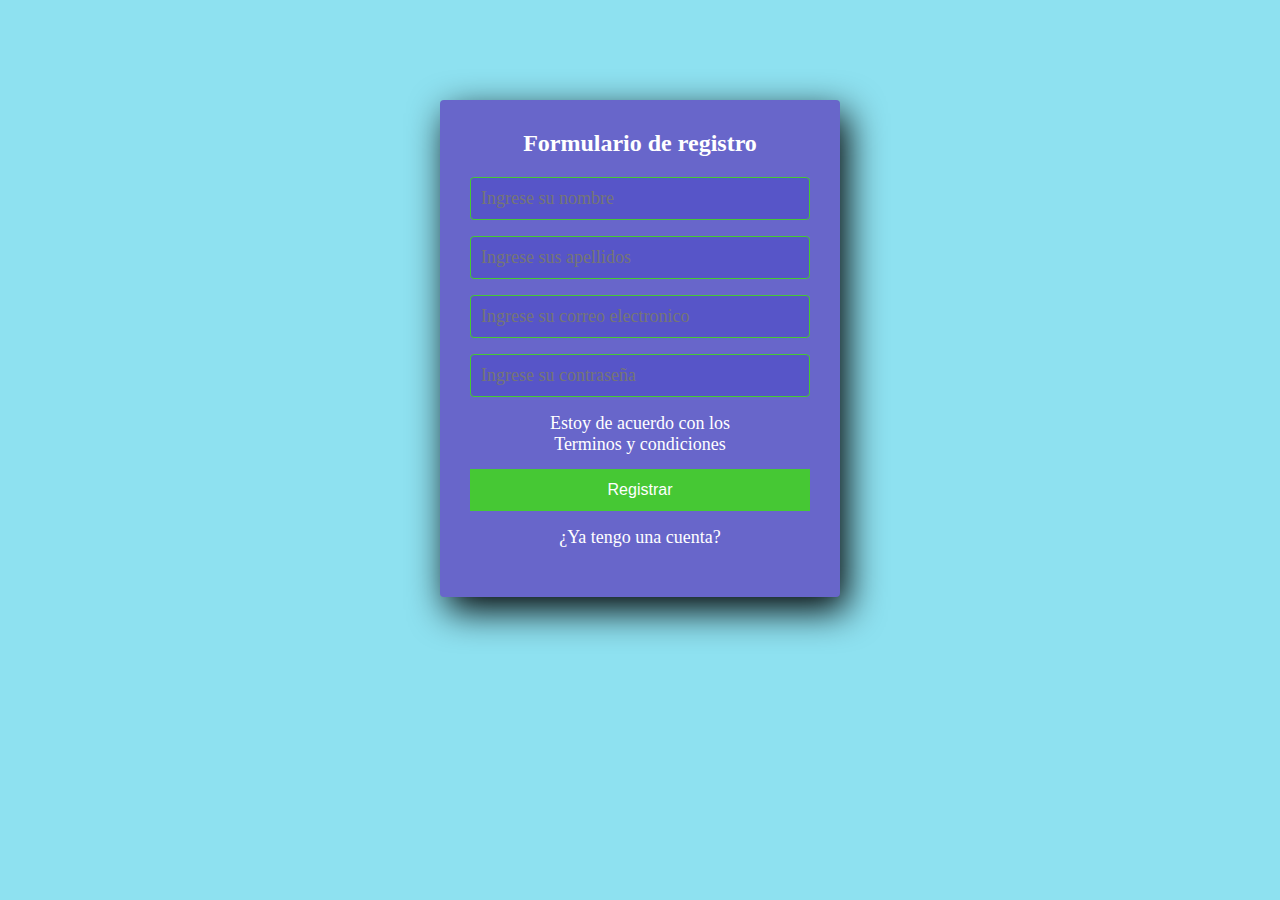
<file: Formulario_de_registro.html>
<!DOCTYPE html>
<html lang="es">
    <head>
        <meta charset = "UTF-8">
        <meta name="viewport" content="width=device=width, initial-scale=1">
        <meta http-equiv="X_UA_Compatible" content="ie=edge">
        <link rel="stylesheet" href="./style_Formulario.css">
        <title>Formulario Registro</title>
    </head>
    <body>
        <section class="form-register">
            <h4>Formulario de registro</h4>
            <input class="controls" type="text" name="nombres" id="nombres" placeholder="Ingrese su nombre">
            <input class="controls" type="text" name="apellidos" id="apellidos" placeholder="Ingrese sus apellidos">
            <input class="controls" type="email" name="correo" id="correo" placeholder="Ingrese su correo electronico">
            <input class="controls" type="password" name="contraseña" id="contraseña" placeholder="Ingrese su contraseña">
            <p>Estoy de acuerdo con los <br><a href="#">Terminos y condiciones</a></p>
            <input id= "boton_registrar" type="submit" value="Registrar">
            <p><a href="./index.html">¿Ya tengo una cuenta?</a></p>
        </section>
    </body>
</html>
</file>
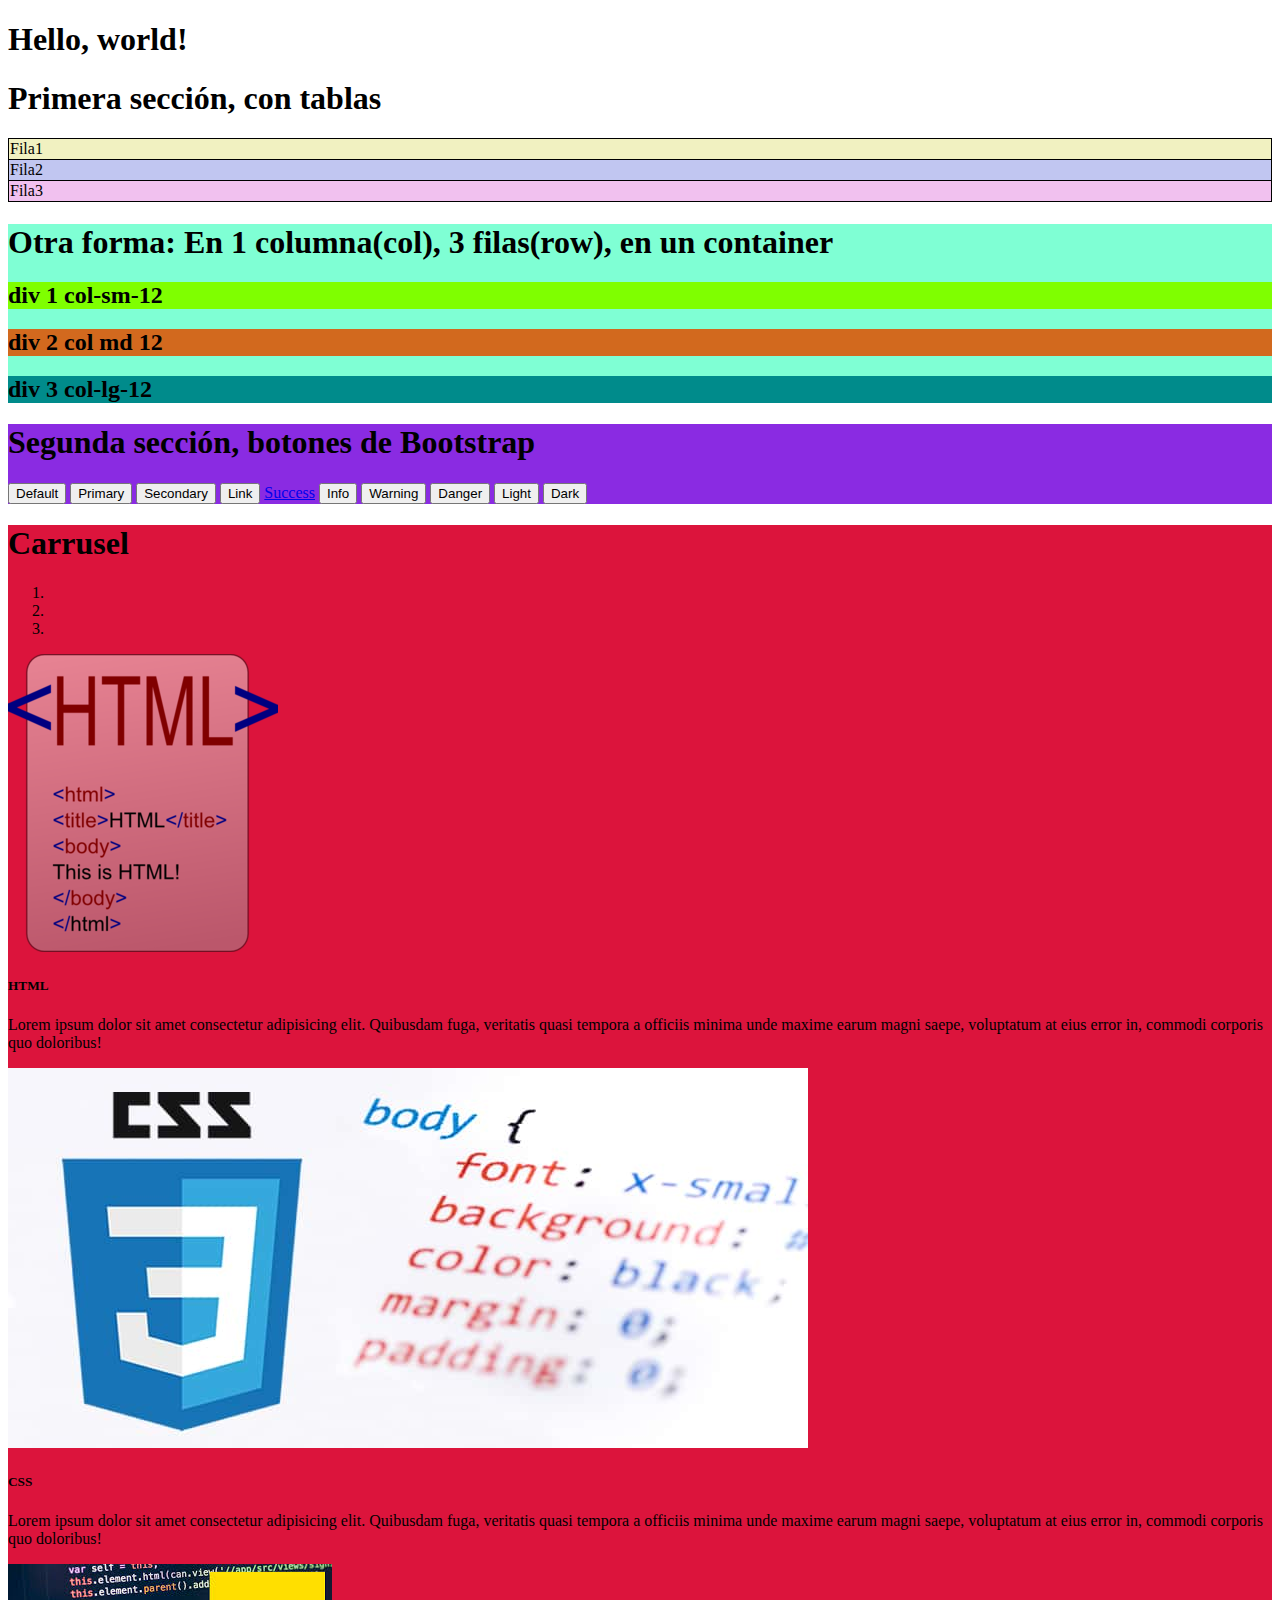
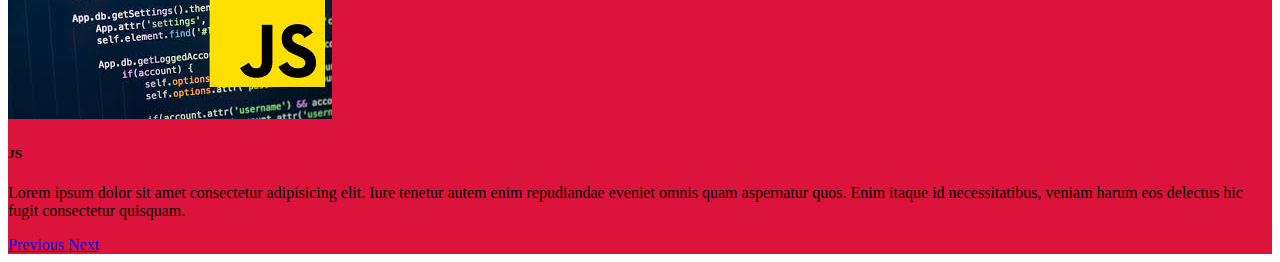
<file: Proyectos_Mijael/ProyectoPractica1/ProyectoPractica1.html>
<!doctype html>
<html lang="es">
  <head>
    <!-- Required meta tags -->
    <meta charset="utf-8">
    <meta name="viewport" content="width=device-width, initial-scale=1">
    <!--ESTILOS CSS PARA LA TABLA-->
    <style type="text/css">
        table, td, tr, th {
            border: 1px solid black;
            border-collapse: collapse;
        }
        #fila1{
            width: 100%;
            background-color: #f1f1c1;
        }
        #fila2{
            width: 100%;
            background-color: #c1c6f1;
        }
        #fila3{
            width: 100%;
            background-color: #f1c1ef;
        }   
      </style>
    <!-- Bootstrap CSS -->
    <link rel="stylesheet" href="https://cdn.jsdelivr.net/npm/bootstrap@4.5.3/dist/css/bootstrap.min.css" integrity="sha384-TX8t27EcRE3e/ihU7zmQxVncDAy5uIKz4rEkgIXeMed4M0jlfIDPvg6uqKI2xXr2" crossorigin="anonymous">

    <title>Hello, world!</title>
  </head>
  <body>
    <h1>Hello, world!</h1>

    <!-- Optional JavaScript; choose one of the two! -->

    <!-- Option 1: jQuery and Bootstrap Bundle (includes Popper) -->
    <script src="https://code.jquery.com/jquery-3.5.1.slim.min.js" integrity="sha384-DfXdz2htPH0lsSSs5nCTpuj/zy4C+OGpamoFVy38MVBnE+IbbVYUew+OrCXaRkfj" crossorigin="anonymous"></script>
    <script src="https://cdn.jsdelivr.net/npm/bootstrap@4.5.3/dist/js/bootstrap.bundle.min.js" integrity="sha384-ho+j7jyWK8fNQe+A12Hb8AhRq26LrZ/JpcUGGOn+Y7RsweNrtN/tE3MoK7ZeZDyx" crossorigin="anonymous"></script>

    <!-- Option 2: jQuery, Popper.js, and Bootstrap JS
    <script src="https://code.jquery.com/jquery-3.5.1.slim.min.js" integrity="sha384-DfXdz2htPH0lsSSs5nCTpuj/zy4C+OGpamoFVy38MVBnE+IbbVYUew+OrCXaRkfj" crossorigin="anonymous"></script>
    <script src="https://cdn.jsdelivr.net/npm/popper.js@1.16.1/dist/umd/popper.min.js" integrity="sha384-9/reFTGAW83EW2RDu2S0VKaIzap3H66lZH81PoYlFhbGU+6BZp6G7niu735Sk7lN" crossorigin="anonymous"></script>
    <script src="https://cdn.jsdelivr.net/npm/bootstrap@4.5.3/dist/js/bootstrap.min.js" integrity="sha384-w1Q4orYjBQndcko6MimVbzY0tgp4pWB4lZ7lr30WKz0vr/aWKhXdBNmNb5D92v7s" crossorigin="anonymous"></script>
    -->
    <section>
        <h1>Primera sección, con tablas</h1>
        <!--tabla, tr para filas, td para celda o columnas, th para encabezados-->
        <table style="width: 100%">
            <tr id="fila1">
                <td>Fila1</td>
            </tr>
            <tr id="fila2">
                <td>Fila2</td>
            </tr>
            <tr id="fila3">
                <td>Fila3</td>
            </tr>
        </table>
    </section>
    <section style="background-color:aquamarine">
        <h1>Otra forma: En 1 columna(col), 3 filas(row), en un container</h1>
        <div class="container">
            <div class="row">
                <div class="col-sm-12" style="background-color:chartreuse">
                    <h2>div 1 col-sm-12</h2>
                </div>
            </div>
            <div class="row">
                <div class="col-md-12" style="background-color:chocolate">
                    <h2>div 2 col md 12</h2>
                </div>
            </div>
            <div class="row">
                <div class="col-lg-12" style="background-color:darkcyan">
                    <h2>div 3 col-lg-12</h2>
                </div>
            </div>
        </div>
    </section>
    <section style="background-color:blueviolet">
        <h1>Segunda sección, botones de Bootstrap</h1>
        <div class="container">
            <div class="row">
                <div class="col-md-12">
                    <!--etiqueta button-->
                    <button class="btn btn-default">Default</button>
                    <button class="btn btn-primary">Primary</button>
                    <button class="btn btn-outline-secondary">Secondary</button>
                    <button class="btn btn-link">Link</button>
                    <!--etiqueta a-->
                    <a class="btn btn-success"href="#">Success</a>
                    <!--etiqueta input-->
                    <input type="submit" class="btn btn-info" value="Info">
                    <input type="button" class="btn btn-warning  btn-sm" value="Warning">
                    <input type="reset" class="btn btn-danger  btn-lg" value="Danger">
                    <!--etiqueta button type button-->
                    <button type="button" class="btn btn-light">Light</button>
                    <button type="button" class="btn btn-dark btn-block">Dark</button>
                </div>
            </div>
        </div>
    </section>
    <section style="background-color:crimson">
        <h1>Carrusel</h1>
        <div class="container-fluid">
            <div class="row">
                <div class="col-sm-12">
                    <div id="carouselExampleIndicators" class="carousel slide" data-ride="carousel">
                        <ol class="carousel-indicators">
                          <li data-target="#carouselExampleIndicators" data-slide-to="0" class="active"></li>
                          <li data-target="#carouselExampleIndicators" data-slide-to="1"></li>
                          <li data-target="#carouselExampleIndicators" data-slide-to="2"></li>
                        </ol>
                        <div class="carousel-inner">
                            <div class="carousel-item active">
                                <img class="d-block w-100" src="images/HTML.png" alt="First slide">
                                <div class="carousel-caption d-none d-md-block">
                                    <h5>HTML</h5>
                                    <p>Lorem ipsum dolor sit amet consectetur adipisicing elit. Quibusdam fuga, veritatis quasi tempora a officiis minima unde maxime earum magni saepe, voluptatum at eius error in, commodi corporis quo doloribus!</p>
                                </div>
                            </div>
                            <div class="carousel-item">
                                <img class="d-block w-100" src="images/CSS.jpg" alt="Second slide">
                                <div class="carousel-caption d-none d-md-block">
                                    <h5>CSS</h5>
                                    <p>Lorem ipsum dolor sit amet consectetur adipisicing elit. Quibusdam fuga, veritatis quasi tempora a officiis minima unde maxime earum magni saepe, voluptatum at eius error in, commodi corporis quo doloribus!</p>
                                </div>
                            </div>
                            <div class="carousel-item">
                                <img class="d-block w-100" src="images/JS.jpg" alt="Third slide">
                                <div class="carousel-caption d-none d-md-block">
                                    <h5>JS</h5>
                                    <p>Lorem ipsum dolor sit amet consectetur adipisicing elit. Iure tenetur autem enim repudiandae eveniet omnis quam aspernatur quos. Enim itaque id necessitatibus, veniam harum eos delectus hic fugit consectetur quisquam.</p>
                                </div>
                            </div>
                        </div>
                        <a class="carousel-control-prev" href="#carouselExampleIndicators" role="button" data-slide="prev">
                          <span class="carousel-control-prev-icon" aria-hidden="true"></span>
                          <span class="sr-only">Previous</span>
                        </a>
                        <a class="carousel-control-next" href="#carouselExampleIndicators" role="button" data-slide="next">
                          <span class="carousel-control-next-icon" aria-hidden="true"></span>
                          <span class="sr-only">Next</span>
                        </a>
                    </div>
                </div>
            </div>
        </div>
    </section>
  </body>
</html>
</file>
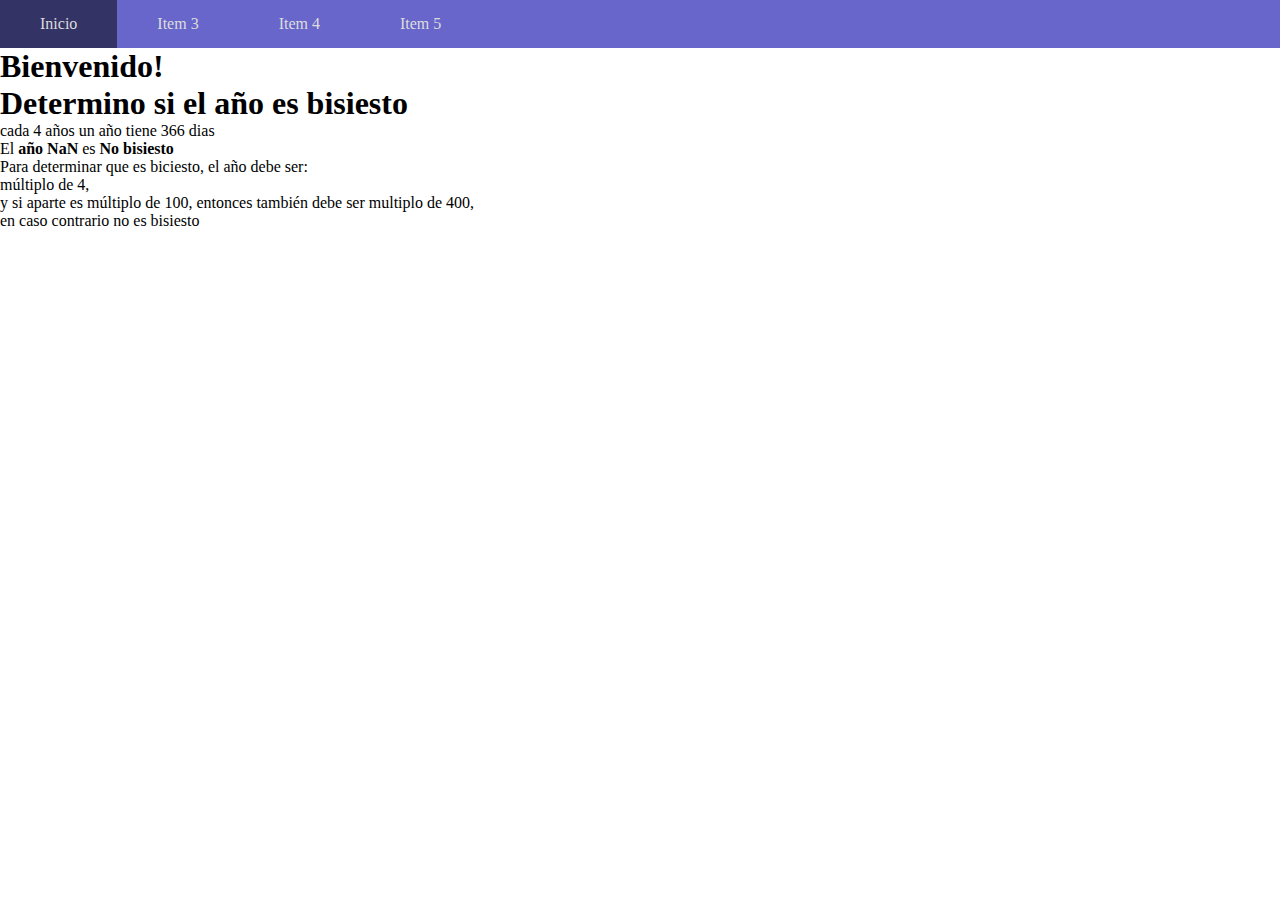
<file: Proyectos_Mijael/ProyectoPractica2_NavBar/Navbar.html>
<!DOCTYPE html>
<html lang="es">
    <head>
        <title>Barra de navegación desplegable</title>
        <meta charset="utf-8">
        <meta name="viewport" content="width=device-width,
        initial-scale=1,maximum-scale=1">
        <!--Para conectar html y css-->
        <link rel="stylesheet" href=style.css>
        <!--otras maneras-->
        <!--con import, pero si no carga uno se bloquean los demas-->
        <!--
        <style>
            @import url('style.css');
            @import url('style2.css');
        </style>
        -->
        <!--Tambien se puede usar en el mismo html con la etiqueta </style>
            o tambien con el atributo style en la misma etiqueta html-->
    </head>
    <body> 
        <header>
            <input type="checkbox" id="btn-menu">
            <label for="btn-menu"><img src="icons/icon_menuDesplegable.png" alt=""
                width="30px"></label>
            <nav  class="menu">
                <ul>
                    <li><a href="#">Inicio</a></li>
                    <li><a href="#" id = "user">Item 2</a>
                        <ul>
                            <li><a href="#">Subitem 1</a></li>
                            <li><a href="#">Subitem 2</a></li>
                            <li><a href="#">Más Opciones</a>
                                <ul>
                                    <li><a href="#">Sub subitem 1</a></li>
                                    <li><a href="#">Sub subitem 2</a></li>
                                    <li><a href="#">Sub subitem 3</a></li>
                                </ul>
                            </li>
                            <li><a href="#">Subitem 4</a></li>
                        </ul>
                    </li>
                    <li><a href="#">Item 3</a></li>
                    <li><a href="#">Item 4</a></li>
                    <li><a href="#">Item 5</a></li>
                </ul>
            </nav>
        </header>
        <h1 id="usr"></h1>
        <h1>Bienvenido!</h1>
        <h1>Determino si el año es bisiesto</h1>
        <p>cada 4 años un año tiene 366 dias</p>
        <script type="text/javascript">
            var etiqueta = document.getElementById("user");
            var etiqueta2 = document.getElementById("usr");
            var usuario = prompt("Ingrese usuario");
            etiqueta.innerHTML=usuario;
            etiqueta2.innerHTML=usuario;
            var año = parseInt(prompt("Ingrese el año"));
            var tipo
            if (año % 4 == 0)
            {
                if (año % 100 == 0)
                {
                    if (año % 400 == 0)
                    {
                       tipo = "bisiesto"
                    }
                    else
                    {
                        tipo = "No bisiesto"
                    }
                }
                else
                {
                    tipo = "bisiesto"
                }
            }
            else
            {
                tipo = "No bisiesto"
            }
            document.write("El <strong>año "+año+"</strong> es <strong>"+tipo+"</strong>");
            document.write("<br>Para determinar que es biciesto, el año debe ser: ");
            document.write("<br>múltiplo de 4,<br>");
            document.write("y si aparte es múltiplo de 100, entonces también debe ser multiplo de 400,");
            document.write("<br>en caso contrario no es bisiesto");
        </script>
    </body>
</html>
</file>
<file: style_Formulario.css>
*{
    margin:0;
    padding: 0;
    box-sizing: border-box;
}
body{
    background-color: rgb(142, 225, 240);
}

.form-register{
    width: 400px;
    background: rgb(104, 102, 202);
    padding: 30px;
    margin: auto;
    margin-top: 100px;
    border-radius: 4px;
    font-family: 'calibri';
    color: white;
    box-shadow: 7px 13px 37px #000;
}
.form-register h4{
    font-size: 24px;
    margin-bottom: 20px;
    text-align: center;
}
.controls{
    width: 100%;
    background: rgb(87, 85, 200);
    padding: 10px;
    border-radius: 4px;
    margin-bottom: 16px;
    border: 1px solid #46c834;
    font-family: 'calibri';
    font-size: 18px;
    color: white;
}
.form-register p{
    height: 40px;
    text-align: center;
    font-size: 18px;
}
.form-register a{
    color: white;
    text-decoration: none;
}
.form-register a:hover{
    text-decoration: underline;
}
#boton_registrar{
    width: 100%;
    background: #46c834;
    border: none;
    padding: 12px;
    color: white;
    margin: 16px 0;
    font-size: 16px;
}
#boton_registrar:hover{
    background: rgba(0,0,0,.5);
    cursor:pointer;
    transition: .4s;
}
</file>
